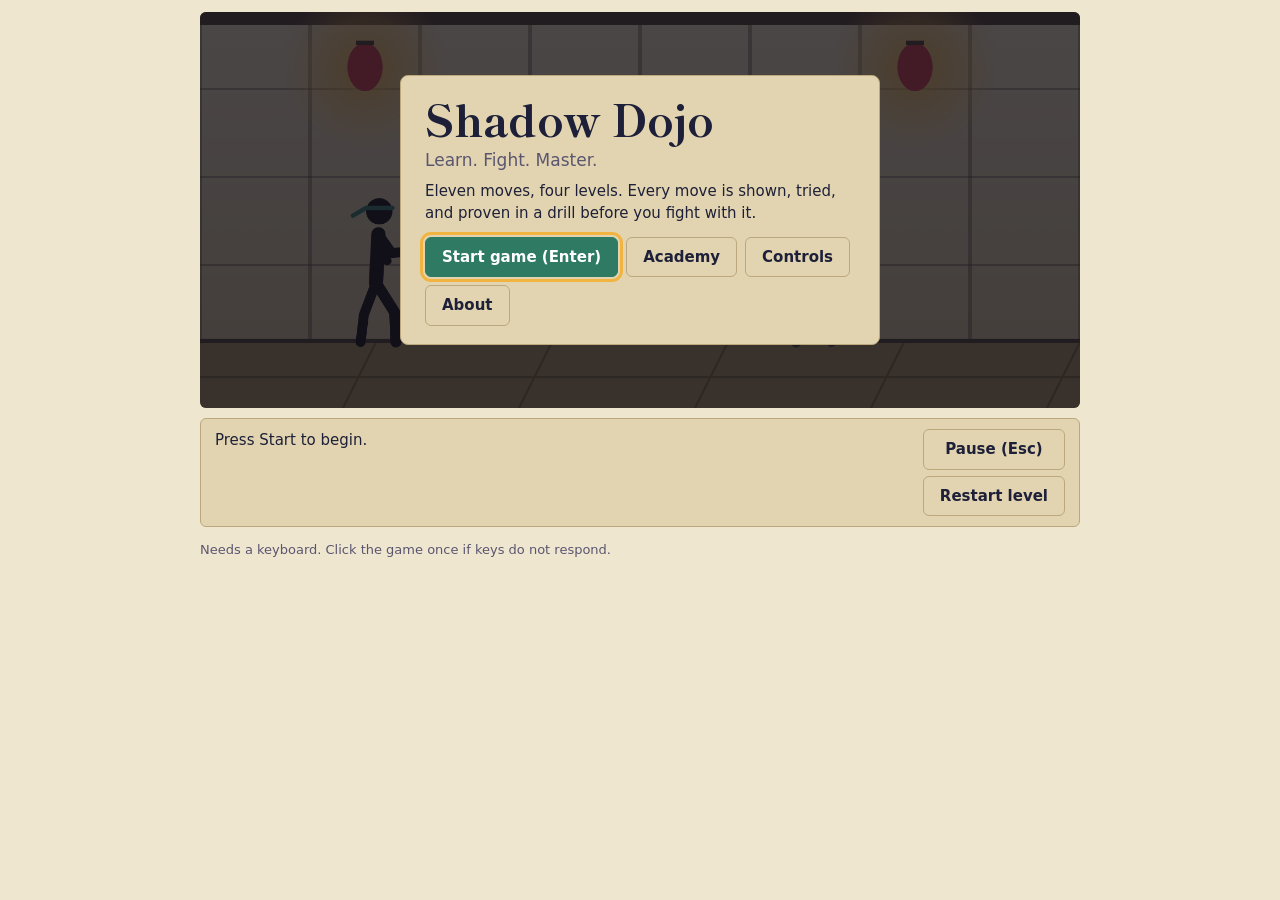
<file: index.html>
<!doctype html>
<html lang="en"><head><meta charset="utf-8">
<meta name="viewport" content="width=device-width, initial-scale=1, viewport-fit=cover">
<title>Shadow Dojo</title>
<link rel="stylesheet" href="https://fonts.googleapis.com/css2?family=Shippori+Mincho+B1:wght@600;800&display=swap">
<link rel="stylesheet" href="style.css"></head><body>
<div class="wrap">
<div class="stage"><canvas id="c" width="800" height="360"></canvas><div id="ov" class="ov"></div></div>
<div class="bar"><div id="hud"></div><div class="btns"><button class="btn2" onclick="togglePause()">Pause (Esc)</button><button class="btn2" onclick="restartLevel()">Restart level</button></div></div>
<p class="note">Needs a keyboard. Click the game once if keys do not respond.</p>
</div>
<script src="game.js"></script></body></html>
</file>
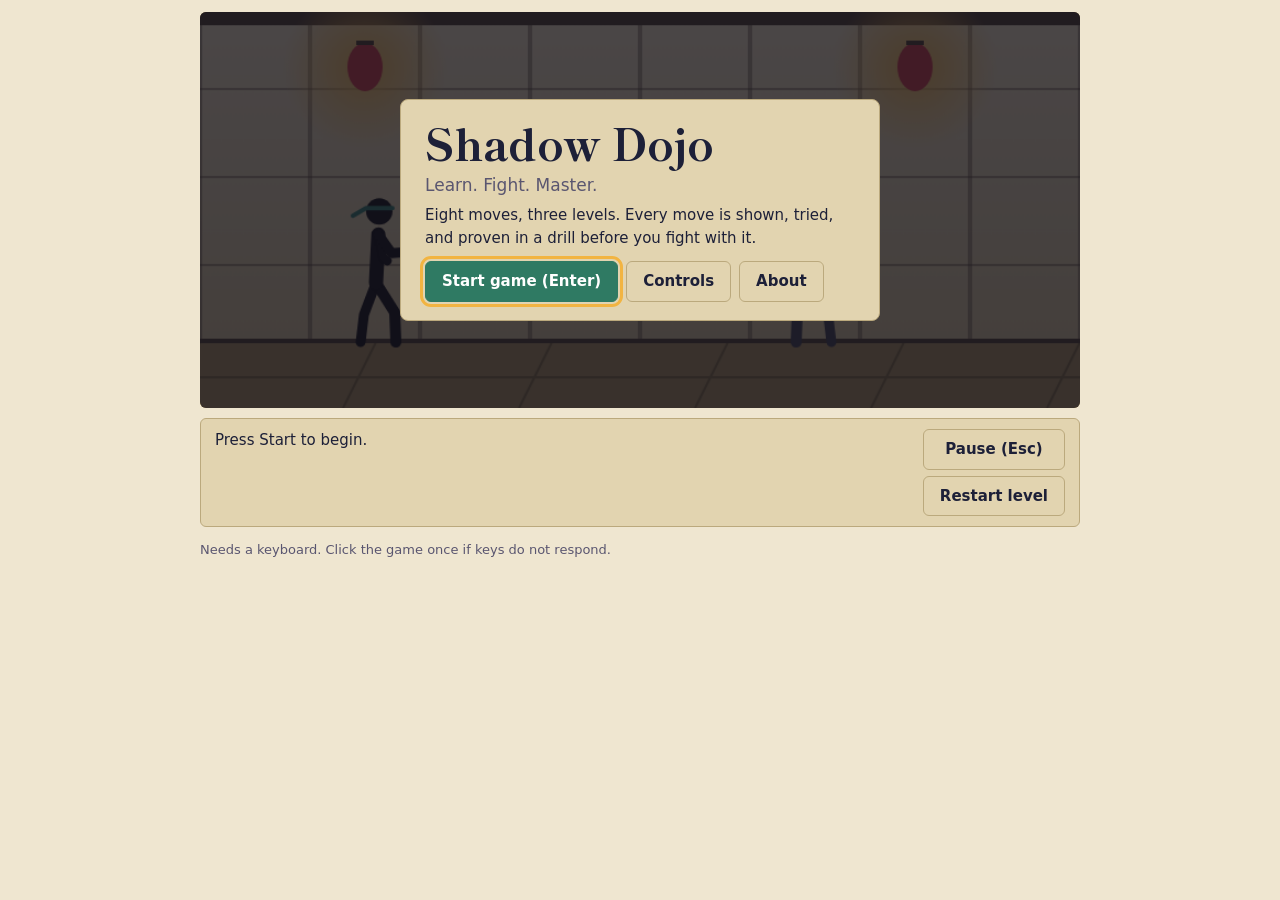
<file: standalone.html>
<!doctype html>
<html lang="en"><head><meta charset="utf-8">
<meta name="viewport" content="width=device-width, initial-scale=1, viewport-fit=cover">
<title>Shadow Dojo</title>
<link rel="stylesheet" href="https://fonts.googleapis.com/css2?family=Shippori+Mincho+B1:wght@600;800&display=swap">
<style>
:root{--bg:#efe6d0;--panel:#e2d4b0;--ink:#1d2038;--mute:#5a5670;--line:#bba97d;--btn:#2f7a63;--btnt:#fff;box-sizing:border-box;padding-top:env(safe-area-inset-top,0px);padding-bottom:env(safe-area-inset-bottom,0px)}
@media(prefers-color-scheme:dark){:root:not([data-theme="light"]){--bg:#14172b;--panel:#1f2440;--ink:#efe6d0;--mute:#a9a5b8;--line:#383e66;--btn:#3a9a7e}}
:root[data-theme="dark"]{--bg:#14172b;--panel:#1f2440;--ink:#efe6d0;--mute:#a9a5b8;--line:#383e66;--btn:#3a9a7e}
html{scroll-padding-top:env(safe-area-inset-top,0px)}
body{margin:0;background:var(--bg);color:var(--ink);font:15px/1.5 system-ui,-apple-system,"Segoe UI",sans-serif}
.wrap{max-width:880px;margin:0 auto;padding:12px}
.stage{position:relative}
canvas{width:100%;display:block;border-radius:6px;background:#d3c293}
.ov{position:absolute;inset:0;display:flex;align-items:center;justify-content:center;background:rgba(20,18,30,.74);border-radius:6px}
.ov.top{align-items:flex-start;background:none;pointer-events:none}
.ov.top .card{pointer-events:auto;margin-top:10px}
.card{background:var(--panel);color:var(--ink);border:1px solid var(--line);border-radius:8px;padding:18px 24px;max-width:480px;width:calc(100% - 32px);box-sizing:border-box}
.ov.top .card{padding:10px 18px}
h1,h2{font-family:"Shippori Mincho B1",Georgia,serif;margin:0 0 6px;line-height:1.1}
h1{font-size:44px;font-weight:800}h2{font-size:26px;font-weight:800}
.card p{margin:6px 0}.tag{color:var(--mute);font-size:17px}
.row{display:flex;gap:8px;flex-wrap:wrap;margin-top:12px}
.btn,.btn2{font:inherit;font-weight:600;border-radius:6px;padding:8px 16px;cursor:pointer;border:1px solid var(--btn)}
.btn{background:var(--btn);color:var(--btnt)}.btn2{background:none;color:var(--ink);border-color:var(--line)}
.btn:focus-visible,.btn2:focus-visible{outline:3px solid #f2b441;outline-offset:2px}
table{border-collapse:collapse;width:100%}td{padding:2px 8px 2px 0}td:first-child{font-weight:700;white-space:nowrap}
.bar{display:flex;gap:12px;justify-content:space-between;align-items:flex-start;margin-top:10px;background:var(--panel);border:1px solid var(--line);border-radius:6px;padding:10px 14px}
.ks{display:inline-block;margin:4px 14px 0 0;color:var(--mute)}.ks b{color:var(--ink);border:1px solid var(--line);border-radius:4px;padding:0 6px;margin-right:4px}
.btns{display:flex;flex-direction:column;gap:6px}.note{color:var(--mute);font-size:13px}
@media(max-width:560px){h1{font-size:34px}.bar{flex-direction:column}}
.ov.bot{align-items:flex-end;background:none;pointer-events:none}
.ov.bot .card{pointer-events:auto;margin-bottom:8px;padding:8px 16px;max-width:600px}
.ov.bot h2{font-size:20px;margin:0}.ov.bot p{margin:2px 0;font-size:14px}.ov.bot .row{margin-top:6px}
.vid{position:absolute;left:19%;top:2.2%;width:62%;height:62%;object-fit:contain;background:#000;display:none;z-index:2}
</style></head><body>
<div class="wrap">
<div class="stage"><canvas id="c" width="800" height="360"></canvas><div id="ov" class="ov"></div></div>
<div class="bar"><div id="hud"></div><div class="btns"><button class="btn2" onclick="togglePause()">Pause (Esc)</button><button class="btn2" onclick="restartLevel()">Restart level</button></div></div>
<p class="note">Needs a keyboard. Click the game once if keys do not respond.</p>
</div>
<script>
const $=id=>document.getElementById(id),C=$('c'),X=C.getContext('2d'),W=800,H=360,FY=300;
let tutT0=0,tutVid=false,T=0,mode='menu',paused=false,lvl=0,stepI=0,prog=0,run=0,onEnter=null,msgT='',msgU=0,AC=null,L,en,pl;
const keys={},have=new Set(),fxs=[];
const NM={jab:['Jab','J'],block:['Block','K'],dodge:['Dodge','L'],cross:['Cross','U'],low:['Low kick','I'],upper:['Uppercut','Y'],heavy:['Heavy kick','H'],counter:['Counterattack','O']};
const MV={jab:{r:78,d:6,h:90,e:280,p:'jab'},cross:{r:86,d:11,h:150,e:430,p:'cross'},low:{r:92,d:8,h:140,e:400,p:'low',g:1},upper:{r:66,d:15,h:170,e:520,p:'upper',g:1},heavy:{r:100,d:19,h:300,e:760,p:'heavy',g:1},counter:{r:90,d:17,h:110,e:400,p:'counter',g:1}};
const TIP={jab:'Jab is quick but light. Use it to keep pressure on the enemy.',cross:'Cross hits harder than a jab but takes longer to recover.',low:'Low kicks go under a raised guard. Use them when the enemy covers up.',upper:'Uppercut has short reach. Get close first. It can interrupt a wind-up.',heavy:'Heavy kick has long reach and big damage, but a miss leaves you open.',block:'A clean block takes almost no damage and opens a counter.',dodge:'Press L just before the ring closes. Too early or too late and you are hit.',counter:'Block first, then counter within one second.'};
const KEY={j:'jab',u:'cross',i:'low',y:'upper',h:'heavy',o:'counter'};
const TS={n:'Dummy',hp:1e9,still:1,gap:1e9,dmg:0,r:74},TG={...TS,guard:1},TA={n:'Trainer',hp:1e9,spd:45,tele:950,rec:800,gap:700,dmg:0,r:74};
const LV=[
{name:'The Initiate',foe:{n:'Kenji',hp:60,spd:55,tele:750,rec:1500,gap:1100,dmg:7,r:74},fi:'Kenji is slow. Watch the ring around him, block his strikes, and answer with jabs.',steps:[
{id:'jab',t:'Learn the jab',d:'Your fastest strike. Short reach, light damage, almost no recovery.',goal:'Land 3 jabs on the dummy',hint:'Step in with D, then press J',ev:'jab',need:3,dm:'s'},
{id:'block',t:'Learn the block',d:'Hold K as the trainer strikes. A clean block cuts almost all damage.',goal:'Block 2 attacks',hint:'Hold K before the ring closes',ev:'block',need:2,dm:'a'}]},
{name:'The Disciple',foe:{n:'Haruto',hp:80,spd:85,tele:560,rec:950,gap:700,dmg:9,r:78,guard:1},fi:'Haruto strikes faster and covers up between attacks. Low kicks beat his guard. Dodge when the ring closes.',steps:[
{id:'cross',t:'Learn the cross',d:'A rear-hand straight punch. Slower than the jab, nearly twice the damage.',goal:'Land 3 crosses',hint:'Get in range, then press U',ev:'cross',need:3,dm:'s'},
{id:'low',t:'Learn the low kick',d:'Sweeps under a high guard. This dummy covers up, so jabs and crosses barely hurt it.',goal:'Land 3 low kicks on the guarded dummy',hint:'Press I within reach',ev:'low',need:3,dm:'g'},
{id:'dodge',t:'Learn the dodge',d:'Slip an attack by pressing L just before it lands. Too early or too late and you are hit.',goal:'Dodge 2 attacks',hint:'Press L as the ring closes',ev:'dodge',need:2,dm:'a'}]},
{name:'The Master',foe:{n:'Shadow Master',hp:140,spd:105,tele:400,rec:600,gap:450,dmg:13,r:84,guard:1,chain:.4,s:1.15},fi:'The Shadow Master punishes careless attacks and sometimes strikes twice. Uppercuts and heavy kicks interrupt his wind-up. Use everything you have learned.',steps:[
{id:'upper',t:'Learn the uppercut',d:'Short range, high damage. A solid hit interrupts an enemy mid wind-up.',goal:'Land 3 uppercuts',hint:'Uppercut reach is short. Get close, then press Y',ev:'upper',need:3,dm:'s'},
{id:'heavy',t:'Learn the heavy kick',d:'Slow and strong with long reach. If it misses, you are wide open.',goal:'Land 2 heavy kicks',hint:'Press H within reach',ev:'heavy',need:2,dm:'s'},
{id:'counter',t:'Learn the counterattack',d:'Block an attack, then press O within one second for a fast, strong reply.',goal:'Land 2 counterattacks',hint:'Hold K, block the strike, then tap O',ev:'counter',need:2,dm:'a'}]}];

/* backdrop */
const BG=document.createElement('canvas');BG.width=W;BG.height=H;
(function(){const g=BG.getContext('2d');const gr=g.createLinearGradient(0,0,0,FY);gr.addColorStop(0,'#eadfbd');gr.addColorStop(1,'#d3c293');g.fillStyle=gr;g.fillRect(0,0,W,FY);
g.globalAlpha=.4;g.strokeStyle='#4a3a28';g.lineWidth=4;for(let x=0;x<=W;x+=100){g.beginPath();g.moveTo(x,0);g.lineTo(x,FY);g.stroke()}
g.lineWidth=2;for(let y=70;y<FY;y+=80){g.beginPath();g.moveTo(0,y);g.lineTo(W,y);g.stroke()}g.globalAlpha=1;
g.fillStyle='#4a3a28';g.fillRect(0,0,W,12);
[150,650].forEach(x=>{const r=g.createRadialGradient(x,50,4,x,50,75);r.addColorStop(0,'rgba(242,180,65,.85)');r.addColorStop(1,'rgba(242,180,65,0)');g.fillStyle=r;g.fillRect(x-75,0,150,130);g.fillStyle='#c8363f';g.beginPath();g.ellipse(x,50,16,22,0,0,7);g.fill();g.fillStyle='#4a3a28';g.fillRect(x-8,26,16,4)});
g.fillStyle='#a58b55';g.fillRect(0,FY,W,H-FY);g.strokeStyle='#7c673a';g.lineWidth=2;for(let x=0;x<=W;x+=160){g.beginPath();g.moveTo(x,FY);g.lineTo(x-30,H);g.stroke()}
g.beginPath();g.moveTo(0,FY+32);g.lineTo(W,FY+32);g.stroke();g.fillStyle='#4a3a28';g.fillRect(0,FY-3,W,4)})();

/* figures */
const IDLE={lean:.05,cr:0,fh:[24,16],bh:[8,24],ff:[18,52],bf:[-14,52]};
const POSE={jab:{lean:.1,cr:0,fh:[62,-2],bh:[8,22],ff:[18,52],bf:[-14,52]},cross:{lean:.28,cr:0,fh:[24,14],bh:[64,2],ff:[22,52],bf:[-20,52]},low:{lean:-.1,cr:10,fh:[24,16],bh:[8,24],ff:[66,40],bf:[-12,52]},upper:{lean:-.05,cr:8,fh:[34,-44],bh:[8,24],ff:[18,52],bf:[-16,52]},heavy:{lean:-.2,cr:0,fh:[10,10],bh:[-6,20],ff:[72,-6],bf:[-12,52]},counter:{lean:.3,cr:0,fh:[66,0],bh:[26,10],ff:[24,52],bf:[-20,52]},block:{lean:0,cr:4,fh:[30,-30],bh:[20,-18],ff:[16,52],bf:[-14,52]},dodge:{lean:-.45,cr:16,fh:[10,24],bh:[0,30],ff:[10,50],bf:[-20,50]},hit:{lean:-.35,cr:0,fh:[0,34],bh:[-6,34],ff:[10,52],bf:[-18,52]},wind:{lean:-.2,cr:2,fh:[-4,10],bh:[-8,16],ff:[14,52],bf:[-18,52]}};
const ez=t=>{t=Math.max(0,Math.min(1,t));return t*t*(3-2*t)};
function mix(a,b,t){const m=(p,q)=>p+(q-p)*t,v=(p,q)=>[m(p[0],q[0]),m(p[1],q[1])];return{lean:m(a.lean,b.lean),cr:m(a.cr,b.cr),fh:v(a.fh,b.fh),bh:v(a.bh,b.bh),ff:v(a.ff,b.ff),bf:v(a.bf,b.bf)}}
const idle=()=>({...IDLE,cr:Math.sin(T/260)*2});
function fig(x,f,p,o){const s=o.s||1,hy=-52+p.cr,sx=Math.sin(p.lean)*44,sy=hy-Math.cos(p.lean)*44,hx=sx+Math.sin(p.lean)*15,hdy=sy-Math.cos(p.lean)*15-6;
X.save();X.translate(x,FY);X.scale(f*s,s);if(o.fall)X.rotate(-o.fall*1.45);X.lineCap=X.lineJoin='round';X.strokeStyle=X.fillStyle=o.c;
const limb=(ax,ay,bx,by,w,b)=>{X.lineWidth=w;X.beginPath();X.moveTo(ax,ay);X.lineTo((ax+bx)/2+b[0],(ay+by)/2+b[1]);X.lineTo(bx,by);X.stroke()};
const bf=[p.bf[0],p.bf[1]-52],ff=[p.ff[0],p.ff[1]-52];
limb(0,hy,bf[0],bf[1],9,[-4,2]);limb(0,hy,ff[0],ff[1],10,[8,0]);
X.lineWidth=13;X.beginPath();X.moveTo(0,hy);X.lineTo(sx,sy);X.stroke();
limb(sx,sy,sx+p.bh[0],sy+p.bh[1],8,[0,9]);limb(sx,sy,sx+p.fh[0],sy+p.fh[1],9,[0,9]);
X.beginPath();X.arc(hx,hdy,12,0,7);X.fill();
if(o.band){X.strokeStyle=o.band;X.lineWidth=4;X.beginPath();X.moveTo(hx-12,hdy-3);X.lineTo(hx+12,hdy-3);X.moveTo(hx-12,hdy-3);X.lineTo(hx-24,hdy+4);X.stroke()}
X.restore()}

/* audio */
function tone(f1,f2,d,ty,v,dl){if(!AC)return;const t=AC.currentTime+(dl||0),o=AC.createOscillator(),g=AC.createGain();o.type=ty;o.frequency.setValueAtTime(f1,t);o.frequency.exponentialRampToValueAtTime(f2,t+d);g.gain.setValueAtTime(v,t);g.gain.exponentialRampToValueAtTime(.001,t+d);o.connect(g);g.connect(AC.destination);o.start(t);o.stop(t+d)}
function sfx(k){({hit:()=>tone(160,50,.14,'square',.08),block:()=>tone(520,380,.07,'triangle',.1),whoosh:()=>tone(320,140,.08,'sawtooth',.03),dodge:()=>tone(700,380,.1,'sine',.07),win:()=>[392,494,587,784].forEach((f,i)=>tone(f,f,.18,'triangle',.08,i*.1))})[k]()}

/* state */
const mkEn=(c,x)=>({cfg:c,x,hp:c.hp,max:c.hp,st:'go',t:0,nx:T+c.gap,tt:0,hitAt:0,hitUntil:0,kind:'cross',dead:false,dt:0});
function resetPl(){pl={x:160,hp:100,atk:null,blk:false,dodgeUntil:0,hitUntil:0,cu:0,dead:false,dt:0}}
const msg=(t,ms)=>{msgT=t;msgU=T+(ms||1700)};
const busy=()=>(pl.atk&&T<pl.atk.end)||T<pl.hitUntil||T<pl.dodgeUntil+250;
const guardUp=()=>en.cfg.guard&&!['tele','stag'].includes(en.st)&&!(en.st==='rec'&&T-en.hitAt<260);
const fx=(x,y,k)=>fxs.push({x,y,t:T,k});
const S=()=>L.steps[stepI];

function emit(ev){if(mode!=='train')return;const s=S();if(ev!==s.ev)return;prog++;sfx('win');msg(prog<s.need?'Good. '+prog+' of '+s.need:'Move learned');if(prog>=s.need)stepDone()}
function stepDone(){mode='tdone';const tok=run;setTimeout(()=>{if(tok!==run)return;stepI++;stepI<L.steps.length?introStep():fightIntro()},1400)}

function tryAtk(m){if(!have.has(m)||busy()||pl.dead)return;if(m==='counter'){if(T>pl.cu){msg('Counterattack only works right after a block');return}pl.cu=0}
const d=MV[m];pl.atk={m,t0:T,hit:T+d.h,end:T+d.e,done:false};pl.blk=false;sfx('whoosh')}
function dodge(){if(!have.has('dodge')||busy()||pl.dead)return;pl.atk=null;pl.dodgeUntil=T+280;sfx('dodge')}
function resolveAtk(a){const m=MV[a.m];if(en.dead)return;const dist=en.x-pl.x;
if(dist>m.r){msg(dist>m.r+40?'Out of range. Step closer with D':'Just out of reach. Move in a little');return}
let dm=m.d;if(guardUp()&&!m.g){dm*=.35;msg('Guard is up. Try a low kick, uppercut or heavy kick')}
en.hp=Math.max(0,en.hp-dm);en.hitUntil=T+220;en.x=Math.min(W-40,en.x+10);fx(en.x-14,FY-85,'h');sfx('hit');
if(m.d>=15&&en.st==='tele'){en.st='stag';en.t=T+600;msg('Interrupted!')}
emit(a.m==='counter'?'counter':a.m);if(en.hp<=0)kill()}
function kill(){en.dead=true;en.dt=T;mode='ending';sfx('win');const tok=run;setTimeout(()=>{if(tok!==run)return;mode='done';const ms=L.steps.map(s=>'<li>'+NM[s.id][0]+'</li>').join('');
if(lvl<2)ov(`<h2>Level complete</h2><p>You beat ${L.foe.n}. Moves learned:</p><ul>${ms}</ul><div class="row"><button class="btn" onclick="nextLevel()">Continue (Enter)</button></div>`),onEnter=nextLevel;
else ov(`<h2>Victory</h2><p>The Shadow Master falls. You mastered all eight moves.</p><ul>${[...have].map(h=>'<li>'+NM[h][0]+'</li>').join('')}</ul><div class="row"><button class="btn" onclick="showMenu()">Play again (Enter)</button></div>`),onEnter=showMenu},1100)}
function lose(){pl.hp=0;pl.dead=true;pl.dt=T;mode='ending';sfx('hit');const tok=run;setTimeout(()=>{if(tok!==run)return;mode='lost';ov(`<h2>Defeated</h2><p>${L.foe.n} got the better of you. Your moves are intact. Try again.</p><div class="row"><button class="btn" onclick="beginFight()">Retry fight (Enter)</button></div>`);onEnter=beginFight},1000)}

function startTele(ms){en.st='tele';en.tt=T;en.hitAt=T+ms;en.kind=Math.random()<.5?'cross':'heavy'}
function enHit(){const c=en.cfg,d=en.x-pl.x;if(d>c.r+8)return;
if(T<=pl.dodgeUntil){emit('dodge');msg('Dodged!');sfx('dodge');return}
if(pl.blk){pl.hp-=c.dmg*.15;pl.cu=T+1100;fx(pl.x+30,FY-85,'b');sfx('block');emit('block');msg(have.has('counter')?'Blocked! Press O to counter':'Blocked!')}
else{pl.hp-=c.dmg;pl.hitUntil=T+320;pl.atk=null;pl.x=Math.max(40,pl.x-16);fx(pl.x+10,FY-90,'h');sfx('hit');if(!c.dmg)msg('You were hit. Time it as the ring closes')}
if(pl.hp<=0)lose()}
function updEn(dt){if(en.dead)return;const c=en.cfg;
if(en.st==='stag'){if(T>=en.t){en.st='go';en.nx=T+c.gap}return}
if(en.st==='tele'){if(T>=en.hitAt){enHit();en.st='rec';en.t=T+c.rec}return}
if(en.st==='rec'){if(T>=en.t){if(c.chain&&!en.ch&&Math.random()<c.chain){en.ch=1;startTele(c.tele*.7)}else{en.ch=0;en.st='go';en.nx=T+c.gap}}return}
if(c.still)return;if(en.x-pl.x>c.r-12)en.x=Math.max(pl.x+46,en.x-c.spd*dt);else if(T>=en.nx)startTele(c.tele)}
function updPl(dt){if(pl.dead)return;const a=pl.atk,act=a&&T<a.end;
if(a&&!a.done&&T>=a.hit){a.done=1;resolveAtk(a)}
pl.blk=!!keys.k&&have.has('block')&&!act&&T>=pl.hitUntil&&T>=pl.dodgeUntil;
if(!act&&T>=pl.hitUntil){pl.x+=((keys.d?1:0)-(keys.a?1:0))*(pl.blk?80:170)*dt}
pl.x=Math.max(40,Math.min(pl.x,en.x-46))}

/* flow */
function ov(h,top){vidOff();const o=$('ov');o.className='ov'+(top?(top===2?' bot':' top'):'');o.innerHTML='<div class="card">'+h+'</div>';o.style.display='flex';const b=o.querySelector('.btn');if(b)b.focus({preventScroll:true})}
const hide=()=>{vidOff();$('ov').style.display='none';onEnter=null};
function showMenu(){mode='menu';run++;paused=false;have.clear();lvl=0;L=LV[0];resetPl();en=mkEn(TS,560);ov(`<h1>Shadow Dojo</h1><p class="tag">Learn. Fight. Master.</p><p>Eight moves, three levels. Every move is shown, tried, and proven in a drill before you fight with it.</p><div class="row"><button class="btn" onclick="startGame()">Start game (Enter)</button><button class="btn2" onclick="showControls()">Controls</button><button class="btn2" onclick="showAbout()">About</button></div>`);onEnter=startGame}
function showControls(){ov(`<h2>Controls</h2><table><tr><td>A / D</td><td>Move left / right</td></tr><tr><td>J</td><td>Jab</td></tr><tr><td>U</td><td>Cross</td></tr><tr><td>I</td><td>Low kick</td></tr><tr><td>Y</td><td>Uppercut</td></tr><tr><td>H</td><td>Heavy kick</td></tr><tr><td>K</td><td>Block (hold)</td></tr><tr><td>L</td><td>Dodge</td></tr><tr><td>O</td><td>Counterattack, right after a block</td></tr><tr><td>Esc</td><td>Pause or resume</td></tr></table><p class="tag">Moves unlock one at a time during training.</p><div class="row"><button class="btn" onclick="showMenu()">Back</button></div>`);onEnter=showMenu}
function showAbout(){ov(`<h2>About</h2><p>Shadow Dojo teaches fighting moves by making you perform them. A hit only counts toward a drill when it lands, so mashing keys out of range teaches nothing.</p><p>Level 1 teaches jab and block, level 2 cross, low kick and dodge, level 3 uppercut, heavy kick and counterattack. Two opponents, then the Shadow Master.</p><div class="row"><button class="btn" onclick="showMenu()">Back</button></div>`);onEnter=showMenu}
function startGame(){lvl=0;beginLevel()}
function nextLevel(){lvl++;beginLevel()}
function restartLevel(){if(mode==='menu')return;paused=false;beginLevel()}
function beginLevel(){run++;L=LV[lvl];stepI=0;have.clear();for(let i=0;i<lvl;i++)LV[i].steps.forEach(s=>have.add(s.id));resetPl();introStep()}
function introStep(){const s=S();prog=0;en=mkEn(s.dm==='a'?TA:s.dm==='g'?TG:TS,560);resetPl();mode='tut';tutT0=T;
ov(`<h2>${s.t}</h2><p>${s.d}</p><p>Goal: ${s.goal}. Key: <b>${NM[s.id][1]}</b></p><div class="row" style="margin-top:6px"><button class="btn" onclick="beginStep()">Start drill (Enter)</button><button class="btn2" onclick="replayTut()">Replay tutorial</button></div>`,2);onEnter=beginStep;vidOn(s.id)}
function replayTut(){tutT0=T;if(tutVid){V.currentTime=0;V.play().catch(()=>{})}}
function beginStep(){hide();have.add(S().id);prog=0;mode='train';msg(S().hint,3800)}
function fightIntro(){stepI=L.steps.length;en=mkEn(TS,560);resetPl();mode='intro';ov(`<h2>Fight: ${L.foe.n}</h2><p>${L.fi}</p><div class="row"><button class="btn" onclick="beginFight()">Begin (Enter)</button></div>`);onEnter=beginFight}
function beginFight(){run++;hide();en=mkEn(L.foe,600);resetPl();mode='fight';msg('Fight!')}
function togglePause(force){if(!paused&&mode!=='train'&&mode!=='fight')return;paused=force===true?true:!paused;
if(paused){ov(`<h2>Paused</h2><div class="row"><button class="btn" onclick="togglePause()">Resume (Enter)</button><button class="btn2" onclick="restartLevel()">Restart level</button></div>`);onEnter=()=>togglePause()}else hide()}

/* input */
addEventListener('keydown',e=>{const k=e.key.toLowerCase();if(!AC)try{AC=new AudioContext()}catch(_){}
if(k==='enter'){if(onEnter&&$('ov').style.display!=='none'){e.preventDefault();onEnter()}return}
if(k==='escape'){togglePause();return}
if(k===' '||k.startsWith('arrow'))e.preventDefault();
keys[k]=true;if(e.repeat||paused||(mode!=='train'&&mode!=='fight'))return;
if(k==='l')dodge();else if(KEY[k])tryAtk(KEY[k])});
addEventListener('keyup',e=>{keys[e.key.toLowerCase()]=false});
addEventListener('blur',()=>{keys.a=keys.d=keys.k=false;if(mode==='train'||mode==='fight')togglePause(true)});

/* tutorial clips: animated by default, real video if videos/<move>.mp4 exists */
const V=document.createElement('video');V.className='vid';V.muted=true;V.playsInline=true;V.controls=true;V.loop=true;$('ov').parentNode.appendChild(V);
function vidOn(id){V.onloadeddata=()=>{V.style.display='block';tutVid=true;V.play().catch(()=>{})};V.onerror=()=>{tutVid=false;V.style.display='none'};V.src='videos/'+id+'.mp4';V.load()}
function vidOff(){V.pause();V.removeAttribute('src');V.load();V.style.display='none';tutVid=false}
const TF={x:152,y:8,s:.62};
function burst(x,y,a,k){if(a<0||a>1)return;X.lineWidth=3;if(k==='b'){X.strokeStyle='#2f7a63';X.beginPath();X.arc(x,y,8+a*26,-1.2,1.2);X.stroke()}else{X.strokeStyle='#f2b441';for(let j=0;j<7;j++){const an=j*.9,r1=8+a*14,r2=r1+10;X.beginPath();X.moveTo(x+Math.cos(an)*r1,y+Math.sin(an)*r1);X.lineTo(x+Math.cos(an)*r2,y+Math.sin(an)*r2);X.stroke()}}}
function swing(m,ta,t){const d=MV[m],p=(t-ta)*1000/d.e,h=d.h/d.e;return p>=0&&p<1?mix(IDLE,POSE[d.p],ez(p<h?p/h:1-(p-h)/(1-h))):null}
function strike(t,t0,t1){if(t<t0)return idle();if(t<t1)return mix(IDLE,POSE.wind,ez((t-t0)/(t1-t0)));if(t<t1+.26)return mix(POSE.cross,IDLE,ez((t-t1)/.26));return idle()}
function ringAt(x,t0,t1,t){if(t<t0||t>t1)return;X.strokeStyle='#c8363f';X.lineWidth=4;X.beginPath();X.arc(x-18,FY-84,8+52*(1-(t-t0)/(t1-t0)),0,7);X.stroke()}
function pill(txt,cx,y,fs,bg,fg){X.font='700 '+fs+'px system-ui,sans-serif';X.textAlign='center';const w=X.measureText(txt).width+22;X.fillStyle=bg;X.fillRect(cx-w/2,y-fs,w,fs+10);X.fillStyle=fg;X.fillText(txt,cx,y)}
function scene(id,t){const A=MV[id],isA=A&&id!=='counter',key=NM[id][1],EX=480,q=[];let px=418,pp=idle(),ep=idle(),cap='',kd={},items;
const hit=ta=>{const d=A.h/1000;if(t>ta+d&&t<ta+d+.3){ep=POSE.hit;q.push(()=>burst(EX-14,FY-85,(t-ta-d)/.3,'h'))}};
if(isA){const tx=Math.max(60,EX-(A.r-14));px=150+(tx-150)*ez(t/1.8);kd.D=t>.2&&t<1.8;if(id==='low')ep=POSE.block;
[2.4,3.9,5.4].forEach(ta=>{const w=swing(id,ta,t);if(w)pp=w;if(t>ta&&t<ta+.25)kd[key]=1;hit(ta)});
cap=t<2.2?'Step 1: move into range with D':t<6.6?'Step 2: press '+key+' to land the hit':TIP[id];items=[['D','Move'],[key,NM[id][0]]]}
else if(id==='block'){kd.K=t>1.8&&t<3.6;if(kd.K)pp=POSE.block;ep=strike(t,1.6,2.8);q.push(()=>ringAt(EX,1.6,2.8,t),()=>burst(px+30,FY-85,(t-2.8)/.3,'b'));
cap=t<1.6?'Step 1: watch the ring around the enemy':t<3.8?'Step 2: hold K before the ring closes':TIP.block;items=[['K','Block']]}
else if(id==='dodge'){kd.L=t>2.5&&t<2.8;if(t>2.55&&t<3.1)pp=POSE.dodge;ep=strike(t,1.6,2.8);q.push(()=>ringAt(EX,1.6,2.8,t),()=>{if(t>2.8&&t<3.6)pill('Dodged!',px,FY-140,20,'rgba(42,33,24,.9)','#f4ead0')});
cap=t<1.6?'Step 1: watch the ring around the enemy':t<3.8?'Step 2: press L just before it closes':TIP.dodge;items=[['L','Dodge']]}
else{kd.K=t>1.6&&t<2.7;kd.O=t>3&&t<3.25;if(kd.K)pp=POSE.block;const w=swing('counter',3,t);if(w)pp=w;ep=strike(t,1.4,2.4);hit(3);
q.push(()=>ringAt(EX,1.4,2.4,t),()=>burst(px+30,FY-85,(t-2.4)/.3,'b'));
cap=t<2.7?'Step 1: block the attack with K':t<5.5?'Step 2: right after, press O':TIP.counter;items=[['K','Block'],['O','Counter']]}
fig(px,1,pp,{c:'#0a0a0a',band:'#2f7a63'});fig(EX,-1,ep,{c:'#3a3a44'});q.forEach(f=>f());
(cap.match(/.{1,42}(\s|$)/g)||[cap]).forEach((l,i)=>pill(l.trim(),W/2,44+i*34,24,'rgba(42,33,24,.9)','#f4ead0'));
const bw=items.length*120,x0=W/2-bw/2+60;items.forEach((it,i)=>{const cx=x0+i*120,on=kd[it[0]];X.fillStyle=on?'#f2b441':'#efe6d0';X.fillRect(cx-18,FY+8,36,34);X.strokeStyle='#2a2118';X.lineWidth=2;X.strokeRect(cx-18,FY+8,36,34);X.fillStyle='#2a2118';X.font='800 20px system-ui,sans-serif';X.textAlign='center';X.fillText(it[0],cx,FY+32);X.font='600 13px system-ui,sans-serif';X.fillText(it[1],cx,FY+56)})}
function drawTut(){X.fillStyle='#1b1f36';X.fillRect(0,0,W,H);if(tutVid)return;const D=9.5,t=((T-tutT0)/1000)%D,fw=W*TF.s,fh=H*TF.s;
X.save();X.beginPath();X.rect(TF.x,TF.y,fw,fh);X.clip();X.translate(TF.x,TF.y);X.scale(TF.s,TF.s);X.drawImage(BG,0,0);scene(S().id,t);X.restore();
X.strokeStyle='#efe6d0';X.lineWidth=2;X.strokeRect(TF.x,TF.y,fw,fh);X.fillStyle='#c8363f';X.fillRect(TF.x,TF.y+fh-4,fw*(t/D),4)}

/* poses */
function demoPose(){const s=S();if(!s)return idle();const ph=(T%1600)/1600,id=s.id;
if(id==='block')return ph<.6?POSE.block:idle();if(id==='dodge')return ph<.5?POSE.dodge:idle();if(id==='counter'&&ph<.35)return POSE.block;
const q=id==='counter'?(ph-.35)/.65:ph,e=q<.2?q/.2:q<.35?1-(q-.2)/.15:0;return mix(IDLE,POSE[MV[id].p],ez(e))}
function plPose(){if(mode==='intro')return demoPose();if(pl.dead||T<pl.hitUntil)return POSE.hit;const a=pl.atk;
if(a&&T<a.end){const p=(T-a.t0)/(a.end-a.t0),h=(a.hit-a.t0)/(a.end-a.t0);return mix(IDLE,POSE[MV[a.m].p],ez(p<h?p/h:1-(p-h)/(1-h)))}
if(T<pl.dodgeUntil)return POSE.dodge;if(pl.blk)return POSE.block;return idle()}
function enPose(){if(en.dead||T<en.hitUntil||en.st==='stag')return POSE.hit;
if(en.st==='tele')return mix(IDLE,POSE.wind,ez((T-en.tt)/(en.hitAt-en.tt)));
if(en.st==='rec'&&T-en.hitAt<260)return mix(POSE[en.kind],IDLE,ez((T-en.hitAt)/260));
if(guardUp())return POSE.block;return idle()}

/* draw */
function bar(x,w,fr,col,right,lab){X.fillStyle='#4a3a28';X.fillRect(x,24,w,12);X.fillStyle=col;const ww=w*Math.max(0,fr);X.fillRect(right?x+w-ww:x,24,ww,12);X.fillStyle='#2a2118';X.font='700 13px system-ui,sans-serif';X.textAlign=right?'right':'left';X.fillText(lab,right?x+w:x,19)}
function draw(){if(mode==='tut'){drawTut();return}X.drawImage(BG,0,0);
if(en){const c=en.cfg,dm=c.hp>1e8;fig(en.x,-1,enPose(),{s:c.s||1,c:dm?'#3a3a44':'#0a0a0a',band:dm?0:'#c8363f',fall:en.dead?ez((T-en.dt)/500):0});
if(en.st==='tele'&&!en.dead){const pr=(T-en.tt)/(en.hitAt-en.tt);X.strokeStyle='#c8363f';X.lineWidth=4;X.beginPath();X.arc(en.x-18,FY-84,8+52*(1-pr),0,7);X.stroke();X.fillStyle='#c8363f';X.font='800 26px Georgia,serif';X.textAlign='center';X.fillText('!',en.x-18,FY-150*(c.s||1))}}
if(pl)fig(pl.x,1,plPose(),{c:'#0a0a0a',band:'#2f7a63',fall:pl.dead?ez((T-pl.dt)/500):0});
for(let i=fxs.length-1;i>=0;i--){const f=fxs[i],a=(T-f.t)/260;if(a>1){fxs.splice(i,1);continue}X.lineWidth=3;if(f.k==='b'){X.strokeStyle='#2f7a63';X.beginPath();X.arc(f.x,f.y,8+a*26,-1.2,1.2);X.stroke()}else{X.strokeStyle=i%2?'#f2b441':'#fff';for(let j=0;j<7;j++){const an=j*.9,r1=8+a*14,r2=r1+10;X.beginPath();X.moveTo(f.x+Math.cos(an)*r1,f.y+Math.sin(an)*r1);X.lineTo(f.x+Math.cos(an)*r2,f.y+Math.sin(an)*r2);X.stroke()}}}
if(mode!=='menu'&&en){bar(20,300,pl.hp/100,'#2f7a63',0,'You');if(en.cfg.hp<1e8)bar(480,300,en.hp/en.max,'#c8363f',1,en.cfg.n);else{X.fillStyle='#2a2118';X.font='700 13px system-ui,sans-serif';X.textAlign='right';X.fillText('Training',780,19)}}
if(T<msgU&&msgT){X.font='700 16px system-ui,sans-serif';const w=X.measureText(msgT).width+28;X.fillStyle='rgba(42,33,24,.9)';X.fillRect(W/2-w/2,mode==='intro'?232:70,w,32);X.fillStyle='#f4ead0';X.textAlign='center';X.fillText(msgT,W/2,(mode==='intro'?232:70)+21)}}
let lastH='';
function hud(){let s;if(mode==='menu')s='Press Start to begin.';else{const st=S(),tr=st&&['train','tdone','intro','tut'].includes(mode);
s=`<b>Level ${lvl+1}: ${L.name}</b> ${tr?'(training)':'(vs '+L.foe.n+')'}<br>`+(tr?`Goal: ${st.goal}. Progress ${prog} of ${st.need}`:`Defeat ${L.foe.n}. Block, dodge and mix your attacks.`)+'<br><span class="ks"><b>A D</b>move</span>'+[...have].map(h=>`<span class="ks"><b>${NM[h][1]}</b>${NM[h][0]}</span>`).join('')}
if(s!==lastH){$('hud').innerHTML=s;lastH=s}}
let last=performance.now();
function loop(n){const dt=Math.min(.05,(n-last)/1000);last=n;if(!paused){T+=dt*1000;if(mode==='train'||mode==='fight'){updPl(dt);updEn(dt)}}draw();hud();requestAnimationFrame(loop)}
showMenu();requestAnimationFrame(loop);
</script></body></html>
</file>
<file: style.css>
:root{--bg:#efe6d0;--panel:#e2d4b0;--ink:#1d2038;--mute:#5a5670;--line:#bba97d;--btn:#2f7a63;--btnt:#fff;box-sizing:border-box;padding-top:env(safe-area-inset-top,0px);padding-bottom:env(safe-area-inset-bottom,0px)}
@media(prefers-color-scheme:dark){:root:not([data-theme="light"]){--bg:#14172b;--panel:#1f2440;--ink:#efe6d0;--mute:#a9a5b8;--line:#383e66;--btn:#3a9a7e}}
:root[data-theme="dark"]{--bg:#14172b;--panel:#1f2440;--ink:#efe6d0;--mute:#a9a5b8;--line:#383e66;--btn:#3a9a7e}
html{scroll-padding-top:env(safe-area-inset-top,0px)}
body{margin:0;background:var(--bg);color:var(--ink);font:15px/1.5 system-ui,-apple-system,"Segoe UI",sans-serif}
.wrap{max-width:880px;margin:0 auto;padding:12px}
.stage{position:relative}
canvas{width:100%;display:block;border-radius:6px;background:#d3c293}
.ov{position:absolute;inset:0;display:flex;align-items:center;justify-content:center;background:rgba(20,18,30,.74);border-radius:6px}
.ov.top{align-items:flex-start;background:none;pointer-events:none}
.ov.top .card{pointer-events:auto;margin-top:10px}
.card{background:var(--panel);color:var(--ink);border:1px solid var(--line);border-radius:8px;padding:18px 24px;max-width:480px;width:calc(100% - 32px);box-sizing:border-box}
.ov.top .card{padding:10px 18px}
h1,h2{font-family:"Shippori Mincho B1",Georgia,serif;margin:0 0 6px;line-height:1.1}
h1{font-size:44px;font-weight:800}h2{font-size:26px;font-weight:800}
.card p{margin:6px 0}.tag{color:var(--mute);font-size:17px}
.row{display:flex;gap:8px;flex-wrap:wrap;margin-top:12px}
.btn,.btn2{font:inherit;font-weight:600;border-radius:6px;padding:8px 16px;cursor:pointer;border:1px solid var(--btn)}
.btn{background:var(--btn);color:var(--btnt)}.btn2{background:none;color:var(--ink);border-color:var(--line)}
.btn:focus-visible,.btn2:focus-visible{outline:3px solid #f2b441;outline-offset:2px}
table{border-collapse:collapse;width:100%}td{padding:2px 8px 2px 0}td:first-child{font-weight:700;white-space:nowrap}
.bar{display:flex;gap:12px;justify-content:space-between;align-items:flex-start;margin-top:10px;background:var(--panel);border:1px solid var(--line);border-radius:6px;padding:10px 14px}
.ks{display:inline-block;margin:4px 14px 0 0;color:var(--mute)}.ks b{color:var(--ink);border:1px solid var(--line);border-radius:4px;padding:0 6px;margin-right:4px}
.btns{display:flex;flex-direction:column;gap:6px}.note{color:var(--mute);font-size:13px}
@media(max-width:560px){h1{font-size:34px}.bar{flex-direction:column}}
.ov.bot{align-items:flex-end;background:none;pointer-events:none}
.ov.bot .card{pointer-events:auto;margin-bottom:8px;padding:8px 16px;max-width:600px}
.ov.bot h2{font-size:20px;margin:0}.ov.bot p{margin:2px 0;font-size:14px}.ov.bot .row{margin-top:6px}
.vid{position:absolute;left:19%;top:2.2%;width:62%;height:62%;object-fit:contain;background:#000;display:none;z-index:2}
.card.wide{max-width:640px}
#hud{flex:1;min-width:0}
.tabs{display:flex;gap:6px;flex-wrap:wrap;margin:8px 0}
.tab{font:inherit;font-size:13px;font-weight:600;border-radius:6px;padding:4px 10px;cursor:pointer;border:1px solid var(--line);background:none;color:var(--ink)}
.tab.on{background:var(--btn);color:var(--btnt);border-color:var(--btn)}
.tab:focus-visible{outline:3px solid #f2b441;outline-offset:2px}
.ltxt{margin:6px 0}
</file>
